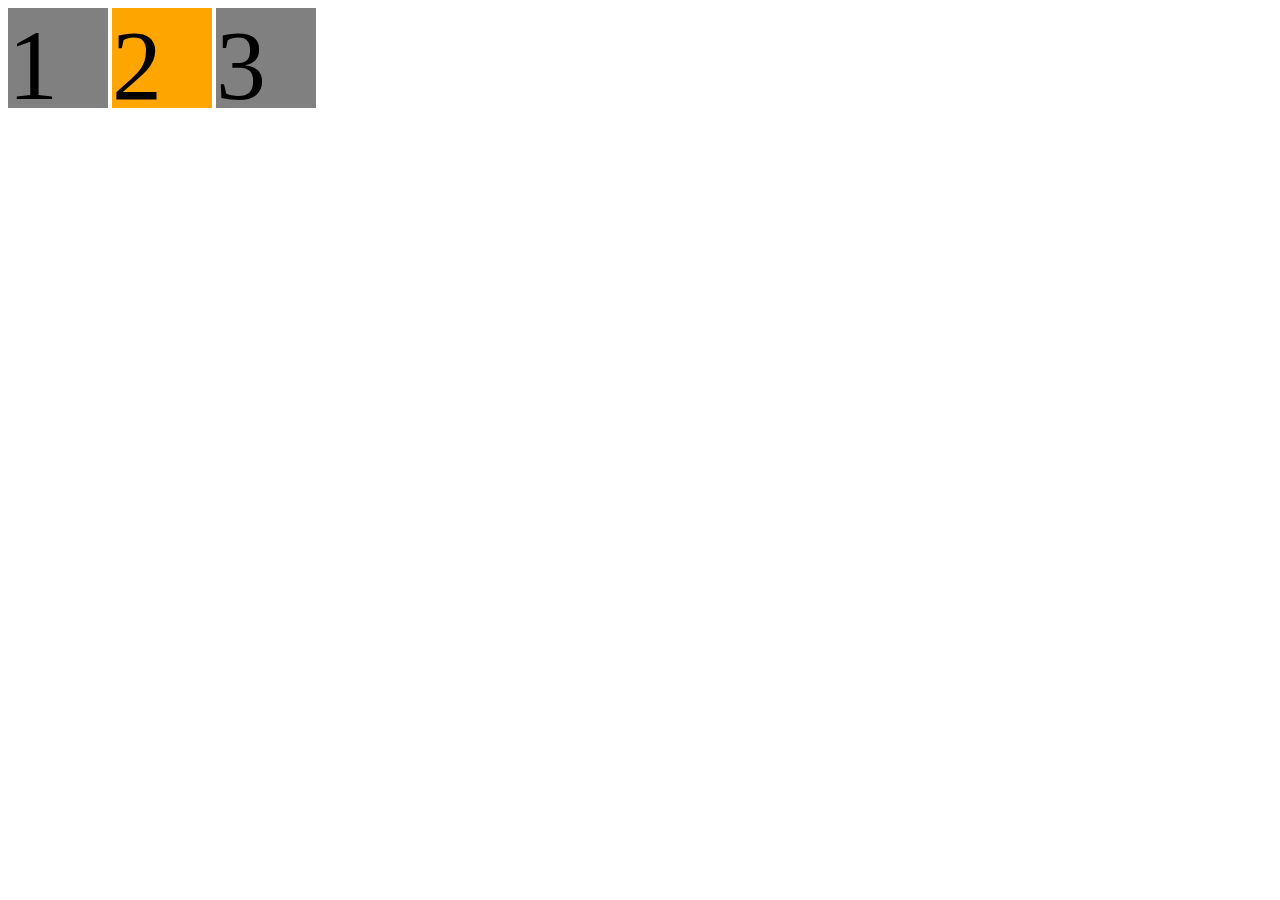
<file: index.html>
<!DOCTYPE html>
<html lang="en">
<head>
 <meta charset="UTF-8">
<meta name="viewport" content="width=device-width, initial-scale=1.0">
<link rel="stylesheet" href="style.css">

</head>
<body>
<!-- phần 8 -->
<div class = "inline-block">1</div>
<div class = "inline-block box2">2</div>
<div class = "inline-block">3</div>
</body>
</html>
</file>
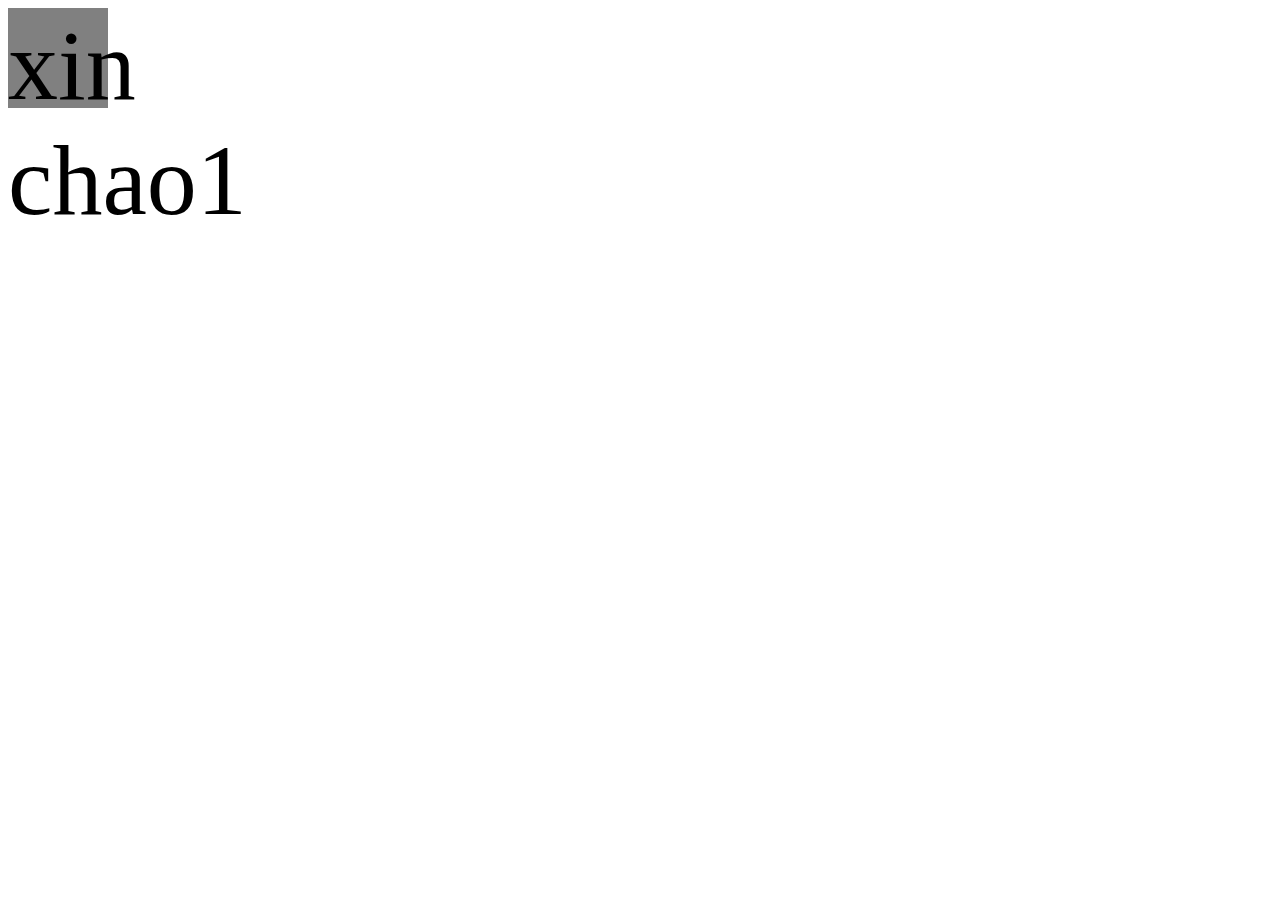
<file: intro.html>
<!DOCTYPE html>
<html lang="en">
<head>
 <meta charset="UTF-8">
<meta name="viewport" content="width=device-width, initial-scale=1.0">
<link rel="stylesheet" href="style.css">

</head>
<body>
<!-- phần 8 -->
<div class = "inline-block">xin chao1</div>
</body>
</html>
</file>
<file: style.css>
.inline-block{
    background-color: grey;
    display: inline-block;
    width: 100px;
    height: 100px;
    text-align: left;
    font-size: 100px;
}
.box2{
    background-color: orange;
    /* position: relative; */
    bottom: 50px;
}
</file>
